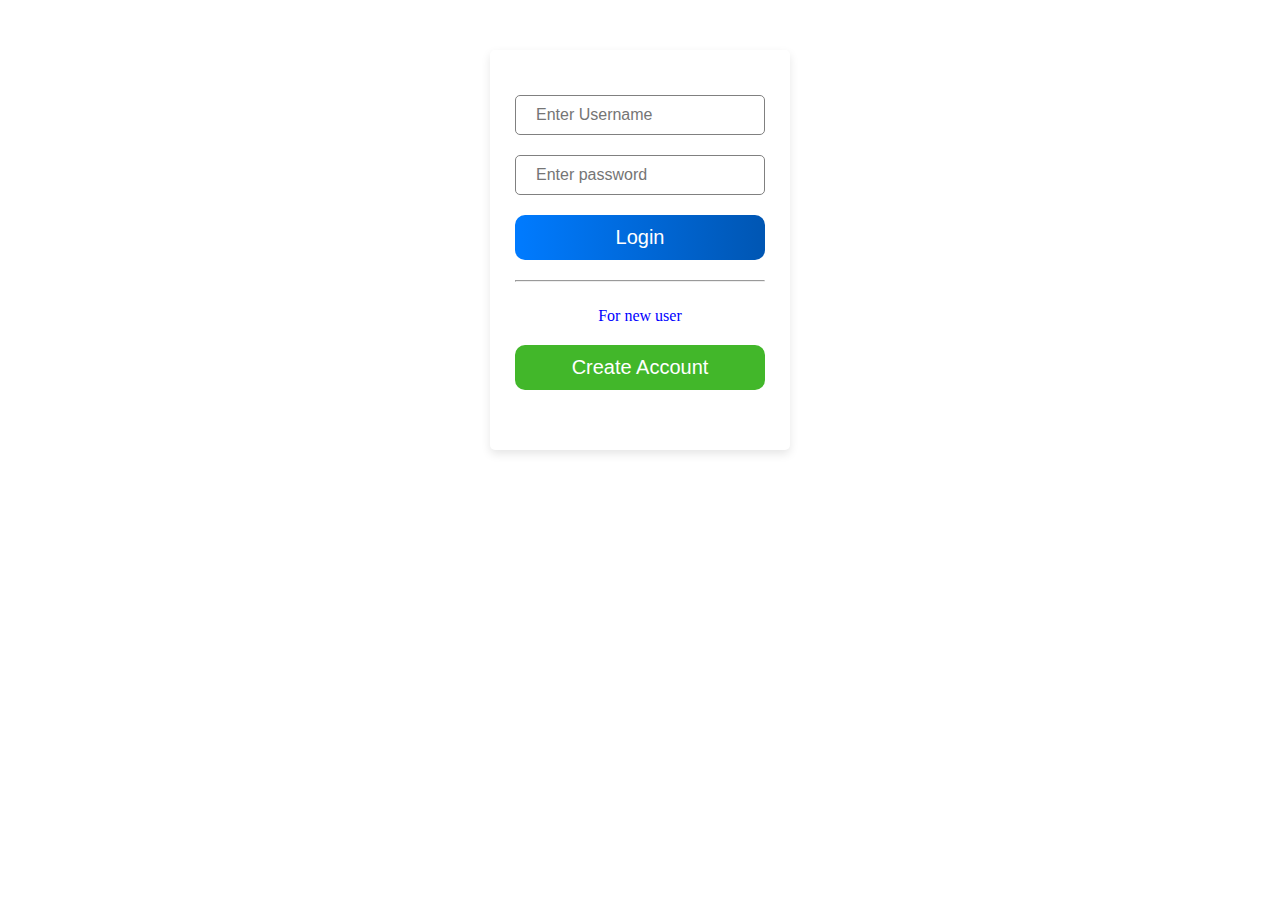
<file: AppWithLogin/src/main/webapp/index.html>
<!DOCTYPE html>
<html>
<head>
<meta charset="UTF-8">
<title>Number Guessing App</title>
<style>
*{
margin:0;
padding:0;
box-sizing:border-box;
}
#body{
background-color: #f8f8f8;
}
.div1{
width:300px;
height:400px;
margin:50px auto;
border: none;
border-radius:5px;
padding:25px;
box-shadow: 0px 4px 10px rgba(0, 0, 0, 0.1);
}
input{
display:block;
width:100%;
height:40px;
margin:20px 0px;
padding:8px 20px;
font-size:16px;
border:1px solid gray;
border-radius:5px;
transition: border 0.3s;
}
input:focus {
    border-color: #007bff;
    outline: none;
    box-shadow: 0px 0px 5px rgba(0, 123, 255, 0.5);
}
button{
display:block;
width:100%;
height:45px;
font-size:20px;
margin:20px 0px;
border: none;
background: linear-gradient(to right, #007bff, #0056b3); ;
color: white;
border-radius:10px;
transition: border 0.3s;
cursor:pointer;
}
#bt2{
background: #42b72a;
}
#p1{
margin-top:25px;
text-align:center;
color:blue;
}
</style>
</head>
<body>
<div class="div1">
<form action="myServlet" method="post" autocomplete="off">
<input type="text" placeholder="Enter Username" name="username" />
<input type="text" placeholder="Enter password" name="password" />
<button>Login</button>
<hr>
</form>
<p id="p1">For new user</p>
<button id="bt2" onclick="window.location.href='./registration.html'">Create Account</button>

</div>
</body>
</html>
</file>
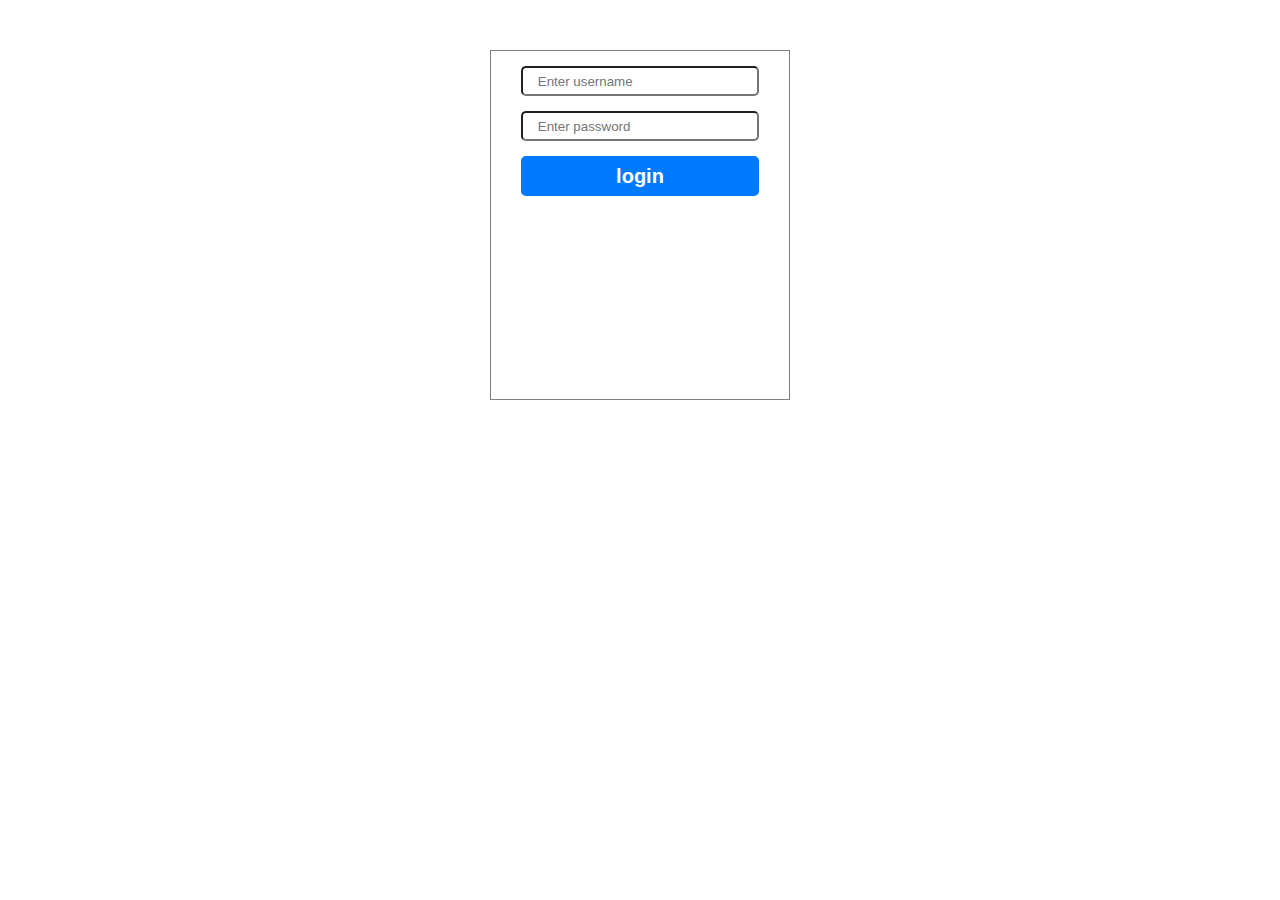
<file: SessionFirst/src/main/webapp/index.html>
<!DOCTYPE html>
<html>
<head>
<meta charset="UTF-8">
<title>Login Page</title>
<style type="text/css">
*{
box-sizing: border-box;
}
#div1{
width:300px;
height:350px;
border: 1px solid gray;
margin:50px auto;
}
input{
display: block;
width:80%;
height:30px;
border-radius: 5px;
margin: 15px auto;
padding: 8px 15px;
}
input[type="submit"] {
  background-color: #007bff; /* Change button color */
  color: white;
  width:80%;
  height:40px;
  font-size:20px;
  font-weight: bold;
  cursor: pointer;
  border: none; /* Remove default border */
  
}

input[type="submit"]:hover {
  background-color: #0056b3; /* Darker shade on hover */
}
</style>
</head>
<body>
<div id="div1">
<form action="valid" method="post">
<input type="text" name="username" value="" placeholder="Enter username"/>
<input type="text" name="password" value="" placeholder="Enter password"/>
<input type="submit" name="s" value="login"/>
</form>
</div>
</body>
</html>
</file>
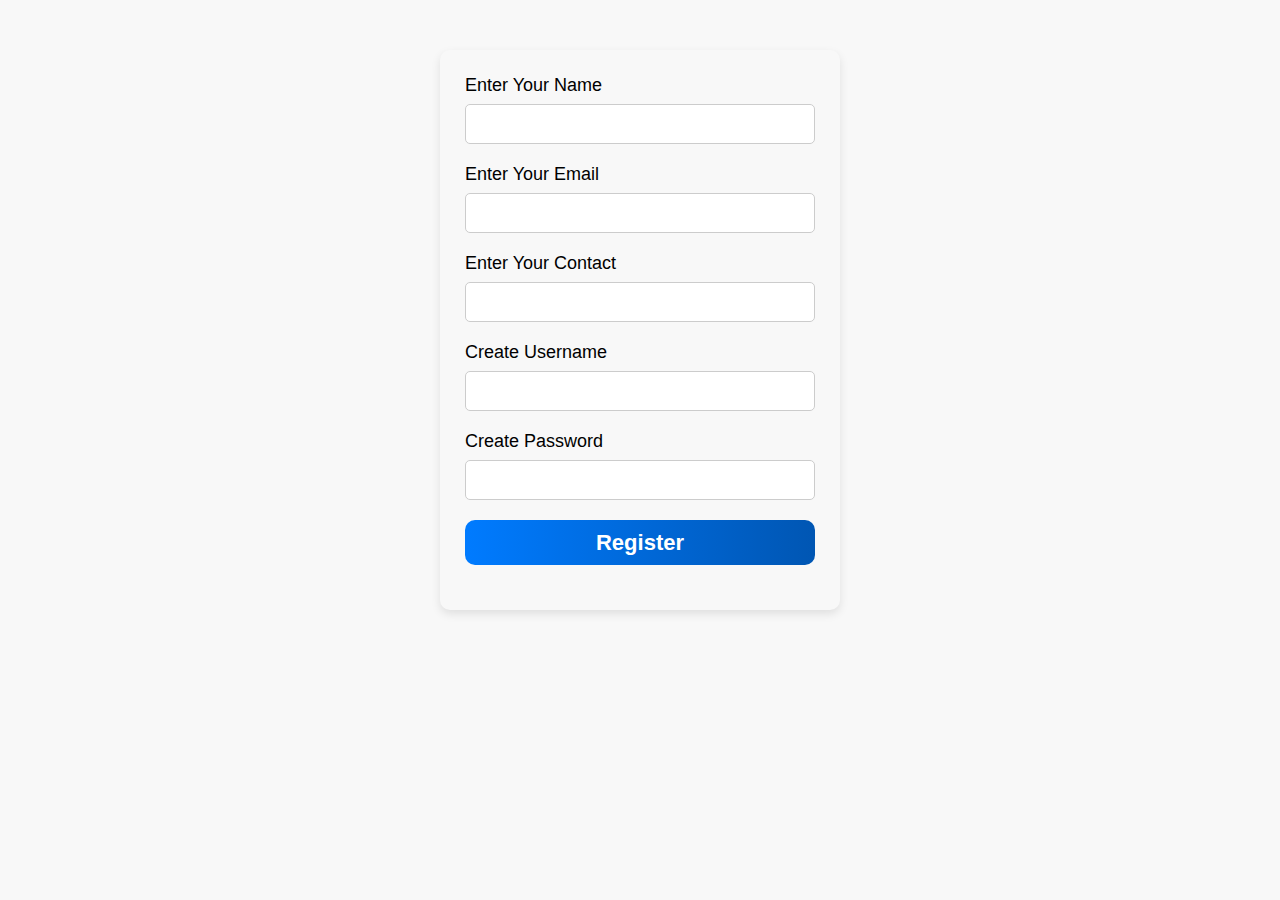
<file: StoringDataToDatabase/src/main/webapp/index.html>
<!DOCTYPE html>
<html>
<head>
<meta charset="UTF-8">
<title>Registration form</title>
<style>
*{
box-sizing:border-box;
font-family: sofia-pro, sans-serif;
}
body{
background-color: #f8f8f8;
}
.div1{
width:400px;
min-height:400px;
border: none;
border-radius:10px;
box-shadow: 0px 4px 10px rgba(0, 0, 0, 0.1);
margin: 50px auto;
padding: 25px;
}

label{
display:block;
margin-bottom:8px;
font-size:18px;
font-weight: 300;


}

input{
display: block;
width:100%;
height:40px;
font-size:16px;
border: 1px solid #ccc;
border-radius:5px;
margin-bottom:20px;
padding:8px 15px;
transition: border 0.3s;
}
input:focus {
    border-color: #007bff;
    outline: none;
    box-shadow: 0px 0px 5px rgba(0, 123, 255, 0.5);
}

#bt1{
margin-top:20px;
height:45px;
border-radius:10px;
color:white;
background: linear-gradient(to right, #007bff, #0056b3);
font-size:22px;
font-weight: bold;
border: none;
cursor: pointer;
transition: 0.3s;
}
#bt1:hover {
    background: linear-gradient(to right, #0056b3, #003d80);
}
</style>
</head>
<body>
<div class="div1">
<form action="MyServLet">
<label for="name">Enter Your Name</label>
<input type="text" name="username" id="name"/>
<label for="email">Enter Your Email</label>
<input type="text" name="email" id="email"/>
<label for="contact">Enter Your Contact</label>
<input type="text" name="contact" id="contact"/>
<label for="username">Create Username </label>
<input type="text" name="username" id="username"/>
<label for="password">Create Password</label>
<input type="text" name="password" id="password"/>
<input type="submit" name="s" value="Register" id="bt1"/>
</form>
</div>
</body>
</html>
</file>
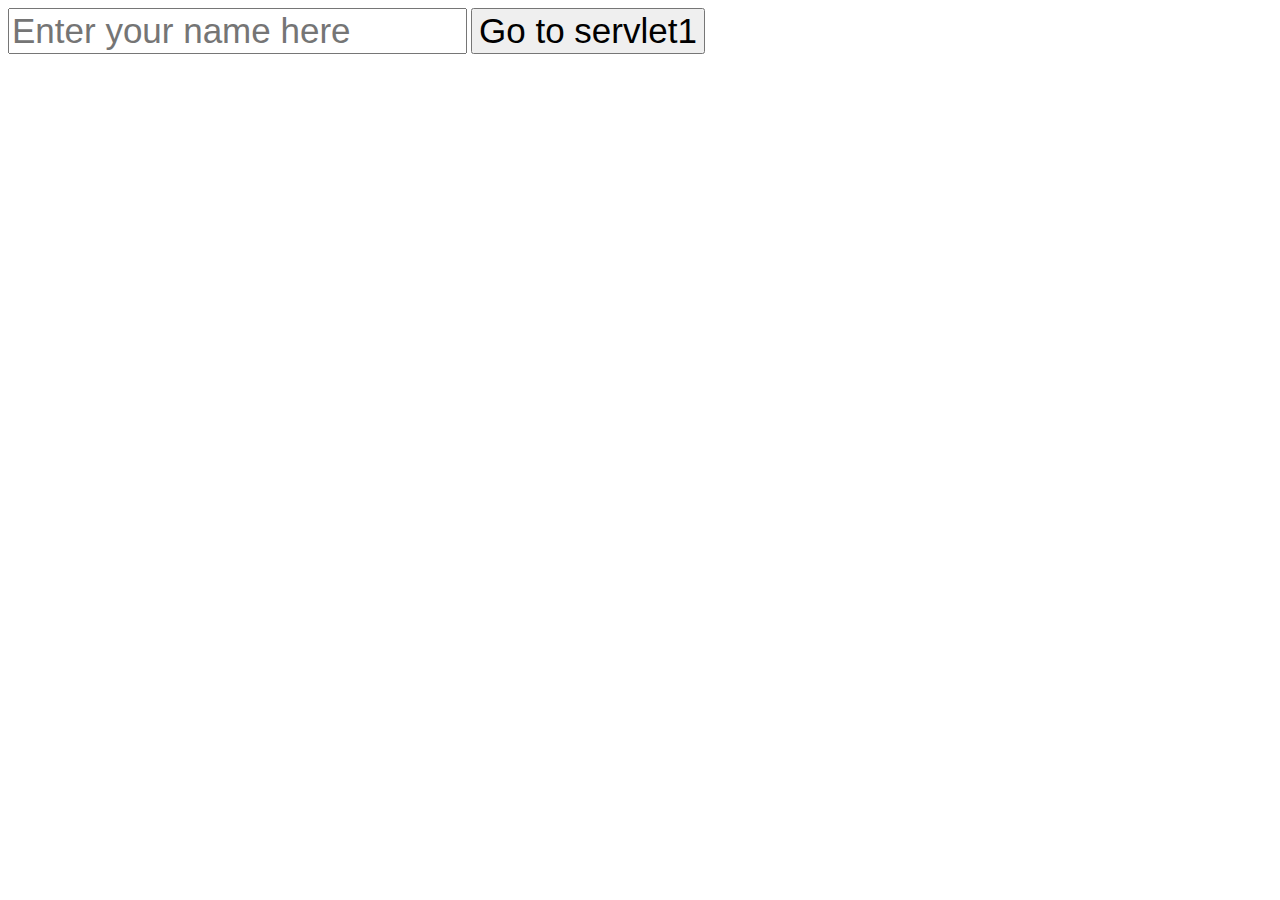
<file: AccesingNameWithCookies/src/main/webapp/form.html>
<!DOCTYPE html>
<html>
<head>
<meta charset="UTF-8">
<title>Insert title here</title>
</head>
<body>
	<form action="servlet1">
	<input type="text" name="name" placeholder="Enter your name here" style="font-size: 35px;"/>
	<button type="submit" style="font-size: 35px;">
	Go to servlet1
	</button>
	</form>
</body>
</html>
</file>
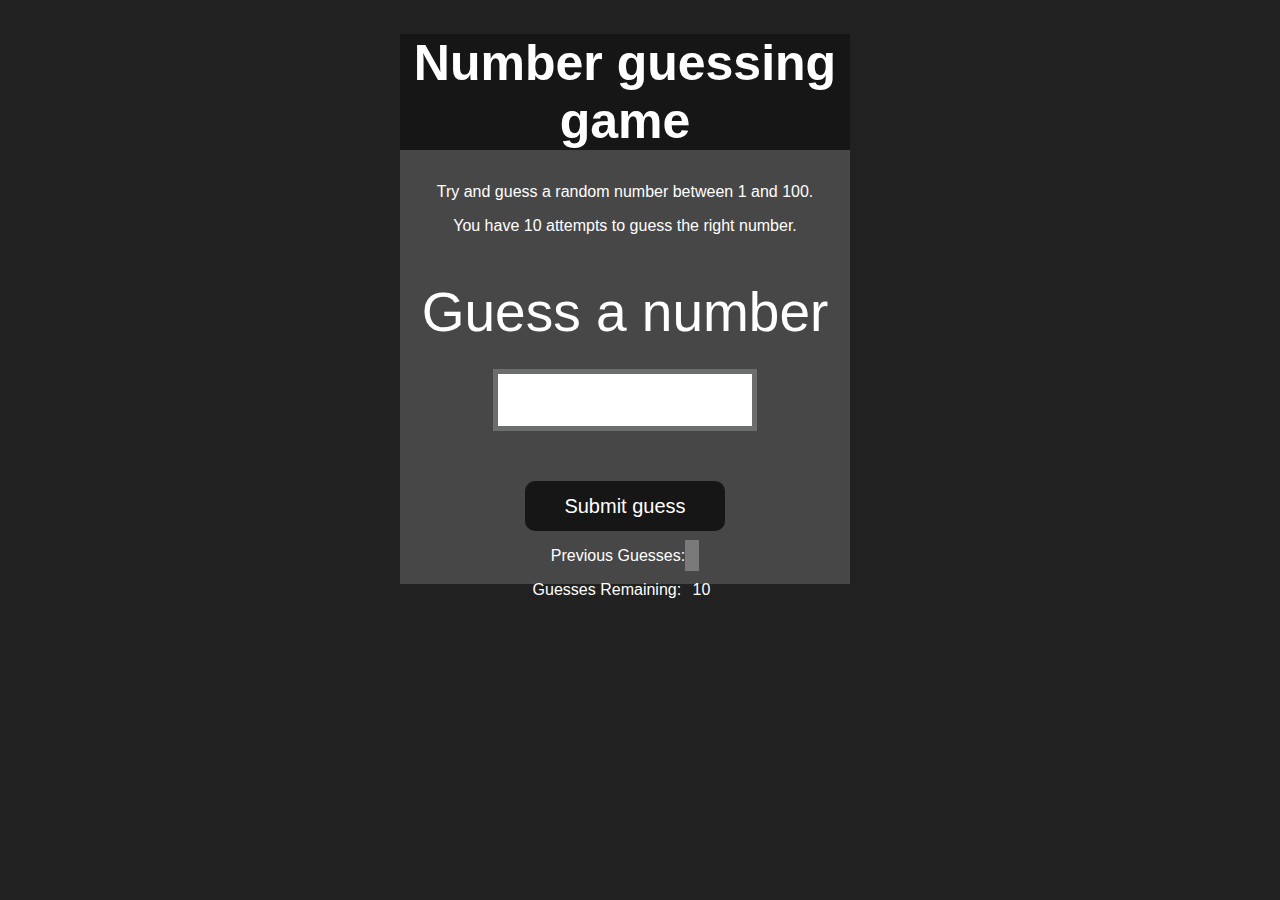
<file: AppWithLogin/src/main/webapp/mainapp.html>
<!DOCTYPE html>
<html>
<head>
<meta charset="UTF-8">
<title>Insert title here</title>
<link rel="stylesheet" href="style.css">
</head>
<body>
 <div id="wrapper">
        <h1>Number guessing game</h1>
      <p>Try and guess a random number between 1 and 100.</p>
      <p>You have 10 attempts to guess the right number.</p>
      </br>
          <form class="form">
              <label2 for="guessField" id="guess">Guess a number</label>
              <input type="text" id="guessField" class="guessField">
              <input type="submit" id="subt" value="Submit guess" class="guessSubmit">
          </form>
  
          <div class="resultParas">
              <p >Previous Guesses: <span class="guesses"></span></p>
              <p >Guesses Remaining: <span class="lastResult">10</span></p>
              <p class="lowOrHi"></p>
          </div>
      </div>
      <script src="script.js"></script>
</body>
</html>
</file>
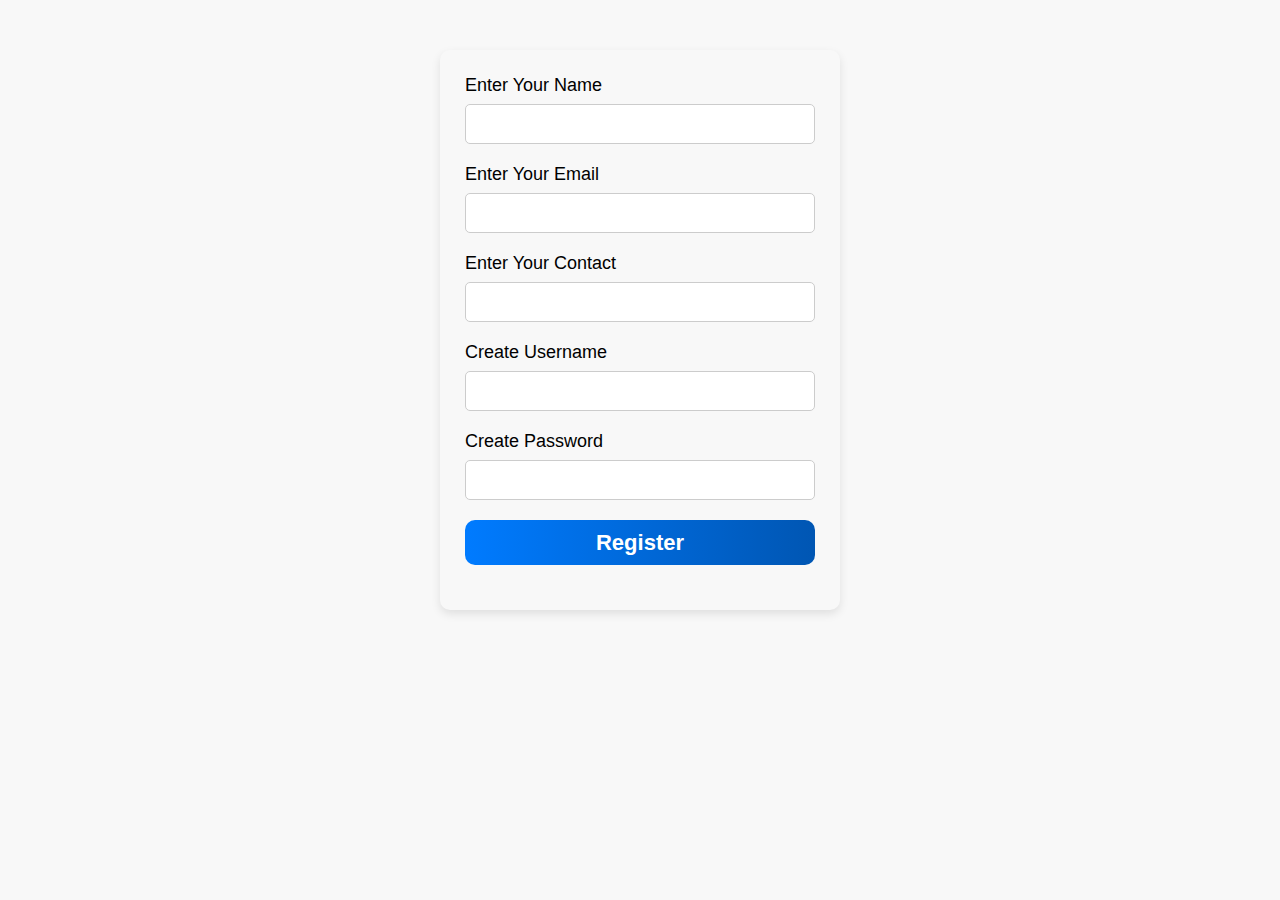
<file: AppWithLogin/src/main/webapp/registration.html>
<!DOCTYPE html>
<html>
<head>
<meta charset="UTF-8">
<title>Registration Form</title>
<style>
*{
box-sizing:border-box;
font-family: sofia-pro, sans-serif;
}
body{
background-color: #f8f8f8;
}
.div1{
width:400px;
min-height:400px;
border: none;
border-radius:10px;
box-shadow: 0px 4px 10px rgba(0, 0, 0, 0.1);
margin: 50px auto;
padding: 25px;
}

label{
display:block;
margin-bottom:8px;
font-size:18px;
font-weight: 300;
}

input{
display: block;
width:100%;
height:40px;
font-size:16px;
border: 1px solid #ccc;
border-radius:5px;
margin-bottom:20px;
padding:8px 15px;
transition: border 0.3s;
}

input:focus {
    border-color: #007bff;
    outline: none;
    box-shadow: 0px 0px 5px rgba(0, 123, 255, 0.5);
}

#bt1{
margin-top:20px;
height:45px;
border-radius:10px;
color:white;
background: linear-gradient(to right, #007bff, #0056b3);
font-size:22px;
font-weight: bold;
border: none;
cursor: pointer;
transition: 0.3s;
}

#bt1:hover {
    background: linear-gradient(to right, #0056b3, #003d80);
}
</style>
</head>
<body>
<div class="div1">
<form action="RegisterServlet" method="post" autocomplete="off">
<label for="name">Enter Your Name</label>
<input type="text" name="name" id="name"/>
<label for="email">Enter Your Email</label>
<input type="text" name="email" id="email"/>
<label for="contact">Enter Your Contact</label>
<input type="text" name="contact" id="contact"/>
<label for="username">Create Username </label>
<input type="text" name="username" id="username"/>
<label for="password">Create Password</label>
<input type="text" name="password" id="password"/>
<input type="submit" name="s" value="Register" id="bt1"/>
</form>
</div>
</body>
</html>
</file>
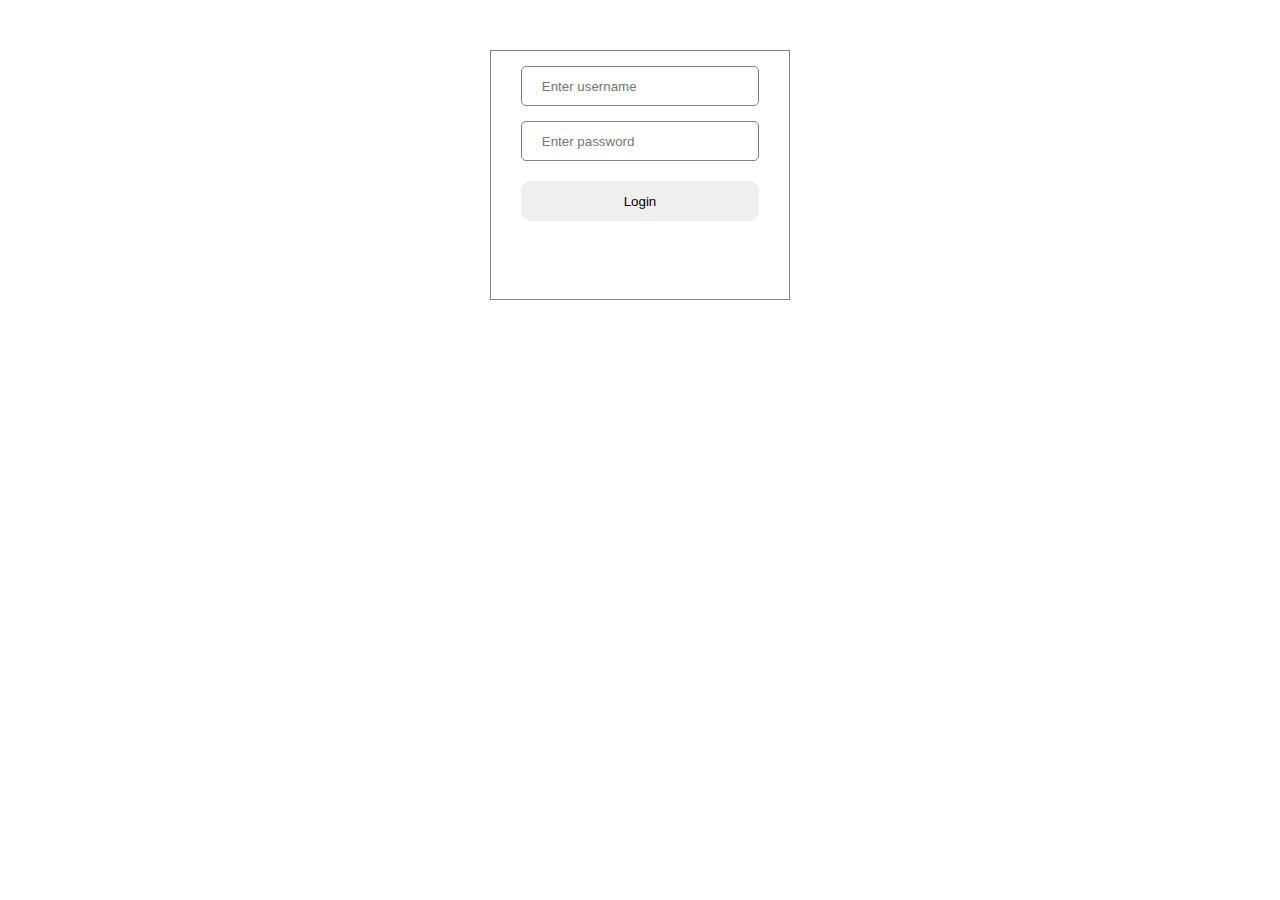
<file: DifferentSessionForDifferentUser/src/main/webapp/login.html>
<!DOCTYPE html>
<html>
<head>
<meta charset="UTF-8">
<title>Insert title here</title>
</head>
<style>
*{
margin: 0;
padding: 0;
box-sizing: border-box;
}
.div1{
width:300px;
height:250px;
border:1px solid gray;
margin: 50px auto;

}
input{
display:block;
width:80%;
height:40px;
margin:15px auto;
padding:10px 20px;
border:1px solid gray;
border-radius:5px;
transition: border 0.3s;
}
input[type="submit"]{
margin:20px auto;
border:none;
border-radius:10px;
cursor:pointer;
}
input:focus{
border-color: #007bff;
    outline: none;
    box-shadow: 0px 0px 5px rgba(0, 123, 255, 0.5);
}
</style>
<body>
<div class="div1">
<form action="valid" method="post">
<input type="text" name="username" value="" placeholder="Enter username"/>
<input type="text" name="password" value="" placeholder="Enter password"/>
<input type="submit" name="submit" value="Login"/>
</form>
</div>
</body>
</html>
</file>
<file: AppWithLogin/src/main/webapp/style.css>
@charset "UTF-8";
html {
    font-family: sans-serif;
  }
  
  body {
    width: 300px;
    max-width: 750px;
    min-width: 480px;
    margin: 0 auto;
    background-color: #212121;
  }
  
  .lastResult {
    color: white;
    padding: 7px;
  }
  
  .guesses {
    color: white;
    padding: 7px;
  }
  
  button {
    background-color: #141414;
    color: #fff;
    width: 250px;
    height: 50px;
    border-radius: 25px;
    font-size: 30px;
    border-style: none;
    margin-top: 30px;
    /* margin-left: 50px; */
  }
  
  #subt {
    background-color: #161616;
    color: #ffffff;
    width: 200px;
    height: 50px;
    border-radius: 10px;
    font-size: 20px;
    border-style: none;
    margin-top: 50px;
    /* margin-left: 75px; */
  }
  
  #guessField {
    color: #000;
    width: 250px;
    height: 50px;
    font-size: 30px;
    border-style: none;
    margin-top: 25px;
  
    /* margin-left: 50px; */
    border: 5px solid #6c6d6d;
    text-align: center;
  }
  
  #guess {
    font-size: 55px;
    /* margin-left: 90px; */
    margin-top: 120px;
    color: #fff;
  }
  
  .guesses {
    background-color: #7a7a7a;
  }
  
  #wrapper {
    box-sizing: border-box;
    text-align: center;
    width: 450px;
    height: 550px;
    background-color: #474747;
    color: #fff;
    font-size: 25px;
  }
  
  h1 {
    background-color: #161616;
  
    color: #fff;
    text-align: center;
  }
  
  p {
    font-size: 16px;
    text-align: center;
  }
</file>
